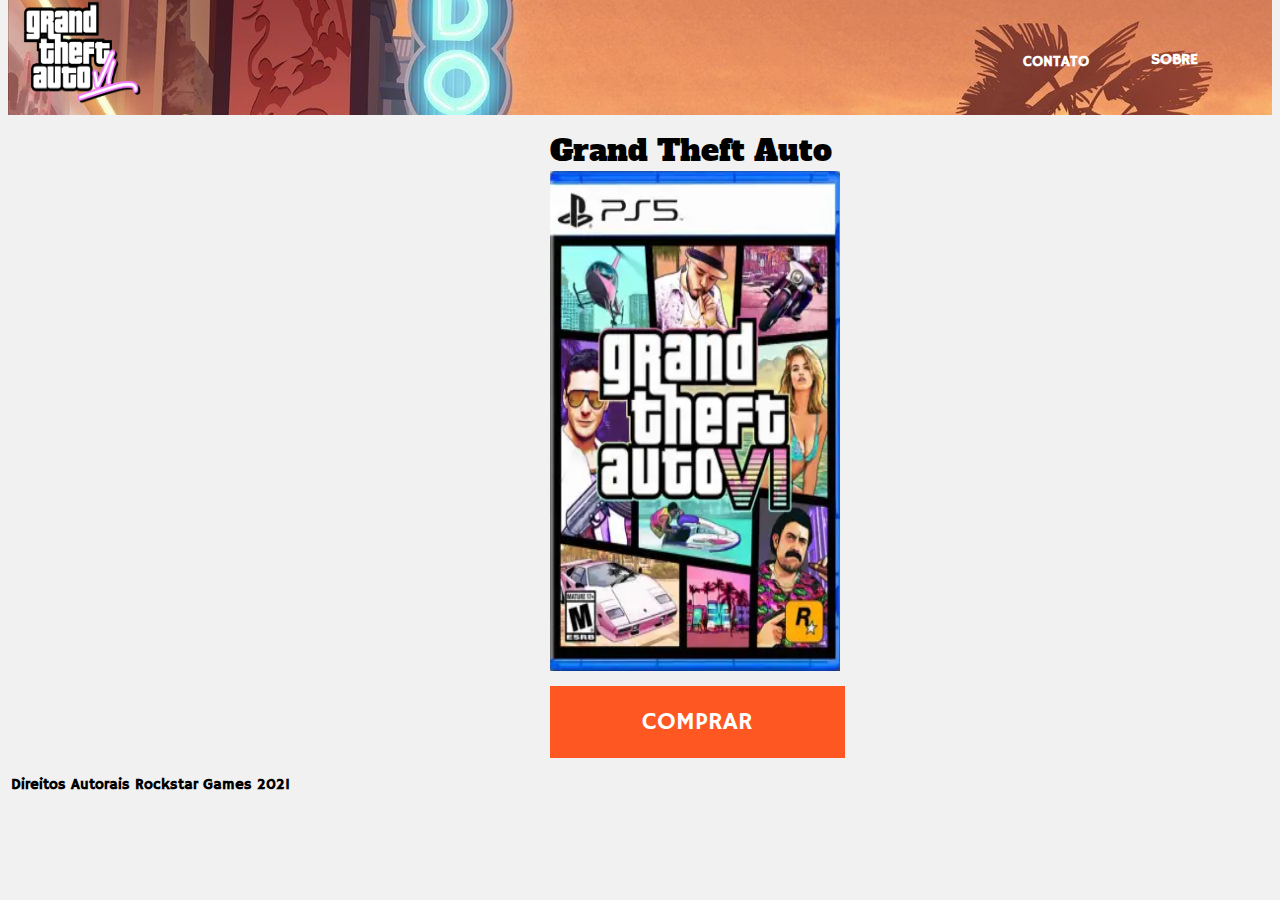
<file: index.html>
<html>

<head>
    <title>GTA 6</title>
    <div style="background-image: url('images/fundo.jpg');">
    <link rel="stylesheet" type="text/css" href="./styles.css" />
    <link rel="shortcut icon" href="favicon.ico">
     <link rel="icon" type="image/gif" href="images/animated_favicon1.gif">
     <style>
        @import url('https://fonts.googleapis.com/css2?family=Hammersmith+One&display=swap');
        </style>
    <style>
        @import url('https://fonts.googleapis.com/css2?family=Alfa+Slab+One&display=swap');
    </style>


</head>


<body>
    <header>
        <h1>
      <img src="images/logo.png" width="120" height="105"> 
        </h1>

     
     <h4>

        <a href="sobre.html"><div class = "sobre">SOBRE</div></a>

        <a href="contato.html"><div class = "contato">CONTATO</div></a>

     </h4>
        </div>
    </header>
    <div id='container'>

        <div class="restoDoConteudo">
            Grand Theft Auto 
            
        </div>
        <div class="imagem">
            <img src="images/gta6.png" width="290" height="500"> 
    </div>
    <footer>
        <h2>
            <a href="comprar.html"><button>COMPRAR</button></a>
        </h2>

       
       
    </footer>

    <h3>
        Direitos Autorais Rockstar Games 2021
    </h3>
</body>


</html>
</file>
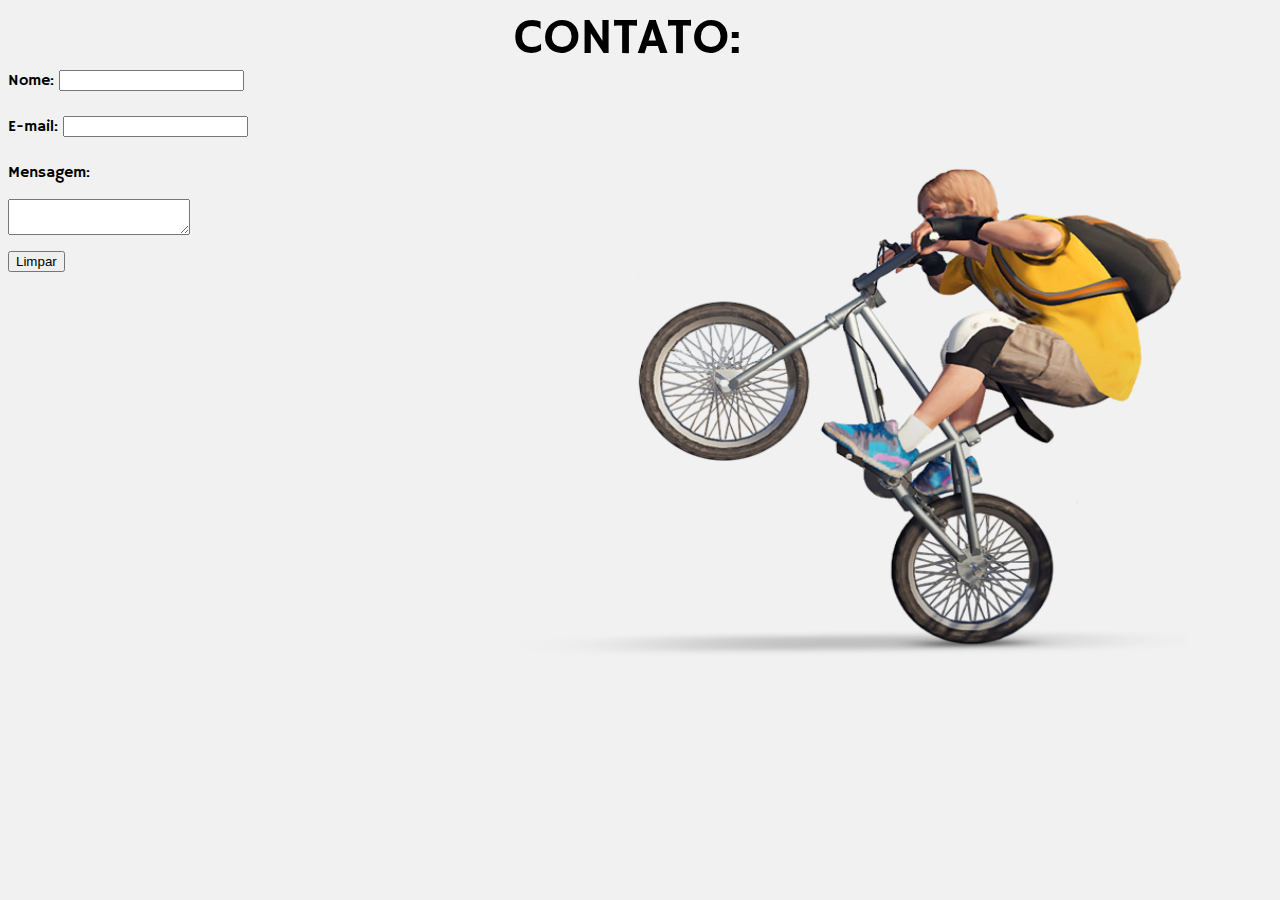
<file: contato.html>
<html>
<body>
    
<head>
    <link rel="stylesheet" type="text/css" href="styles3.css" />
    <style>
        @import url('https://fonts.googleapis.com/css2?family=Hammersmith+One&display=swap');
        </style>

    <div class = "contato2">
    CONTATO:
    </div>
    
    <div class ="nome">
    <label for="name">Nome:</label>
        <input type="text" id="name" />

    </div>
    
        <div class = "email">
        <label for="mail">E-mail:</label>
        <input type="text" id="mail" />
    </div>


    <div class = "msg1">
        <FORM>
        <label for="msg">Mensagem: </label>
    </P>
        <textarea id="texto"></textarea>
        <P>
        <INPUT type="reset"  name="resetar" value="Limpar">
        </P>
    </FORM>

    </div>

    <div class ="foto">
        <img src="images/bike.png" width="800" height="500"> 


    </div>


    </div>
</head>
</body>
</html>
</file>
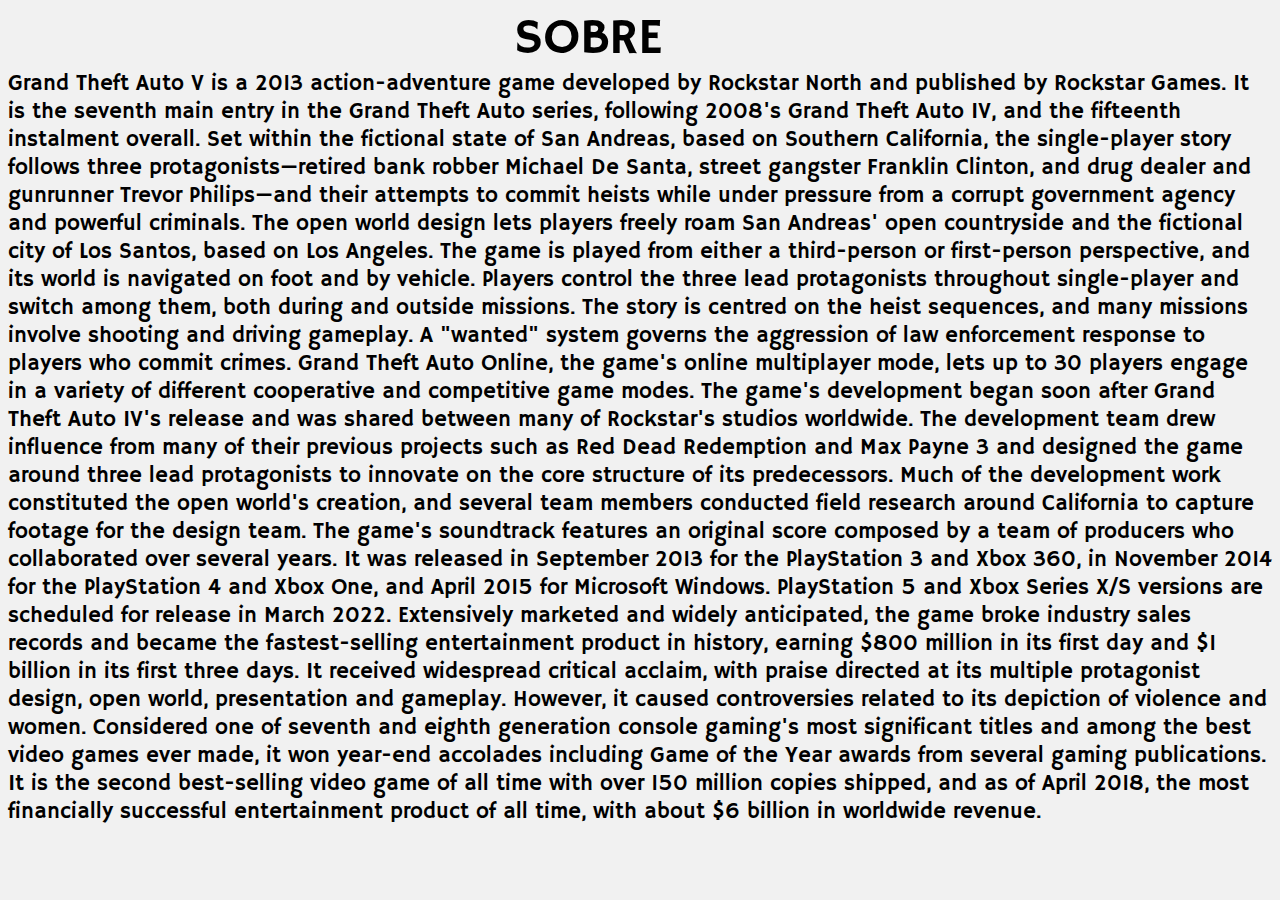
<file: sobre.html>
<html>
<body>
    
<head>

    <style>
        @import url('https://fonts.googleapis.com/css2?family=Hammersmith+One&display=swap');
        </style>
    <link rel="stylesheet" type="text/css" href="styles2.css" />

</head>


<header>

    <div class = "sobre2">
    SOBRE
    </div>


    <div class = "sobre3">
    Grand Theft Auto V is a 2013 action-adventure game developed by Rockstar North and published by Rockstar Games. It is the seventh main entry in the Grand Theft Auto series, following 2008's Grand Theft Auto IV, and the fifteenth instalment overall. Set within the fictional state of San Andreas, based on Southern California, the single-player story follows three protagonists—retired bank robber Michael De Santa, street gangster Franklin Clinton, and drug dealer and gunrunner Trevor Philips—and their attempts to commit heists while under pressure from a corrupt government agency and powerful criminals. The open world design lets players freely roam San Andreas' open countryside and the fictional city of Los Santos, based on Los Angeles.

The game is played from either a third-person or first-person perspective, and its world is navigated on foot and by vehicle. Players control the three lead protagonists throughout single-player and switch among them, both during and outside missions. The story is centred on the heist sequences, and many missions involve shooting and driving gameplay. A "wanted" system governs the aggression of law enforcement response to players who commit crimes. Grand Theft Auto Online, the game's online multiplayer mode, lets up to 30 players engage in a variety of different cooperative and competitive game modes.

The game's development began soon after Grand Theft Auto IV's release and was shared between many of Rockstar's studios worldwide. The development team drew influence from many of their previous projects such as Red Dead Redemption and Max Payne 3 and designed the game around three lead protagonists to innovate on the core structure of its predecessors. Much of the development work constituted the open world's creation, and several team members conducted field research around California to capture footage for the design team. The game's soundtrack features an original score composed by a team of producers who collaborated over several years. It was released in September 2013 for the PlayStation 3 and Xbox 360, in November 2014 for the PlayStation 4 and Xbox One, and April 2015 for Microsoft Windows. PlayStation 5 and Xbox Series X/S versions are scheduled for release in March 2022.

Extensively marketed and widely anticipated, the game broke industry sales records and became the fastest-selling entertainment product in history, earning $800 million in its first day and $1 billion in its first three days. It received widespread critical acclaim, with praise directed at its multiple protagonist design, open world, presentation and gameplay. However, it caused controversies related to its depiction of violence and women. Considered one of seventh and eighth generation console gaming's most significant titles and among the best video games ever made, it won year-end accolades including Game of the Year awards from several gaming publications. It is the second best-selling video game of all time with over 150 million copies shipped, and as of April 2018, the most financially successful entertainment product of all time, with about $6 billion in worldwide revenue.
</header>
</header>
</body>
</html>
</file>
<file: styles.css>
body{
    background-color: rgb(241, 241, 241);

}

header{
    width:101%;
    height: 13%;
    margin-left: -0.5%;
    margin-top: -2%;
}



.contato{

    font-size: 15px;
    margin-top: -1.4%;
    font-family: 'Hammersmith One', sans-serif;
    margin-left: 80%;
    color:rgb(255, 255, 255);
}

.contato:hover{
    font-size: 17px;
    color: rgb(241, 241, 241);
    cursor: pointer;
}


.sobre{
    font-family: 'Hammersmith One', sans-serif;
    margin-top: -6%;
    margin-left: 90%;
    color:rgb(255, 255, 255);
}

.sobre:hover{
    font-size: 17px;
    color: rgb(241, 241, 241);
    cursor: pointer;
}

a:link {
    text-decoration: none;
  }



input {
    margin-left: 160px;
    height: 20px;
    border: 1px solid #003;
    border-width: 0 0 2px 0px;
    background: transparent;


    
}

h1{
    margin-left: 20px;
    margin-top: 25px;
}

h3{
    font-family: 'Hammersmith One', sans-serif;
    font-size: 15px;
    margin-left: 1%;
    margin-right: -30.7%;
    margin-top: 9.5%;
}

h3:hover{
    color: rgb(25, 0, 255);
}

button{
    font-family: 'Hammersmith One', sans-serif;
    font-size: 25px;
    float: left;
    background-color: rgb(255, 87, 33);
    color: white;
    padding: 20px 92px;
    margin-left: 50%;
    margin-top: -2%;
    border:none


}

button:hover{
    background-color: rgb(201, 57, 14);
    cursor: pointer;
   
}


#container{
    background-color: rgba(194, 194, 194, 0);
    width:1100px;
    margin: -8;
    font-size: 30px;
    margin-top: 15px;
}



.imagem{
    margin-left: 550px;
}

.restoDoConteudo{
    font-family: 'Alfa Slab One', cursive;
    margin-left: 50%;

}
</file>
<file: styles3.css>
.contato2{
    font-family: 'Hammersmith One', sans-serif;
    font-size: 50px;
    margin-top: 0%;
    margin-left: 40%;
    color:rgb(0, 0, 0);
}


.contato2:hover{
    font-size:55px;
}

body{
    background-color: rgb(241, 241, 241);

}

.nome{
    font-family: 'Hammersmith One', sans-serif;
}

.email{
    font-family:  'Hammersmith One', sans-serif;
    margin-top: 2%;
}


.msg1{
    font-family:  'Hammersmith One', sans-serif;
    margin-top: 2%;
    
    
}

.foto{
    margin-left: 30%;
    margin-top: -10%;
}

.input{
    box-shadow: 0 0 0 0;
    outline: 0;
}
</file>
<file: styles2.css>
.sobre2{
    font-family: 'Hammersmith One', sans-serif;
    font-size: 50px;
    margin-top: 0%;
    margin-left: 40%;
    color:rgb(0, 0, 0);
}

.sobre2:hover{
    font-family: 'Hammersmith One', sans-serif;
    font-size: 60px;
    margin-top: 0%;
    margin-left: 40%;
    color:rgb(0, 0, 0);
}


.sobre3{
    font-family: 'Hammersmith One', sans-serif;
    font-size: 22px;
}

body{
    background-color: rgb(241, 241, 241);
}
</file>
